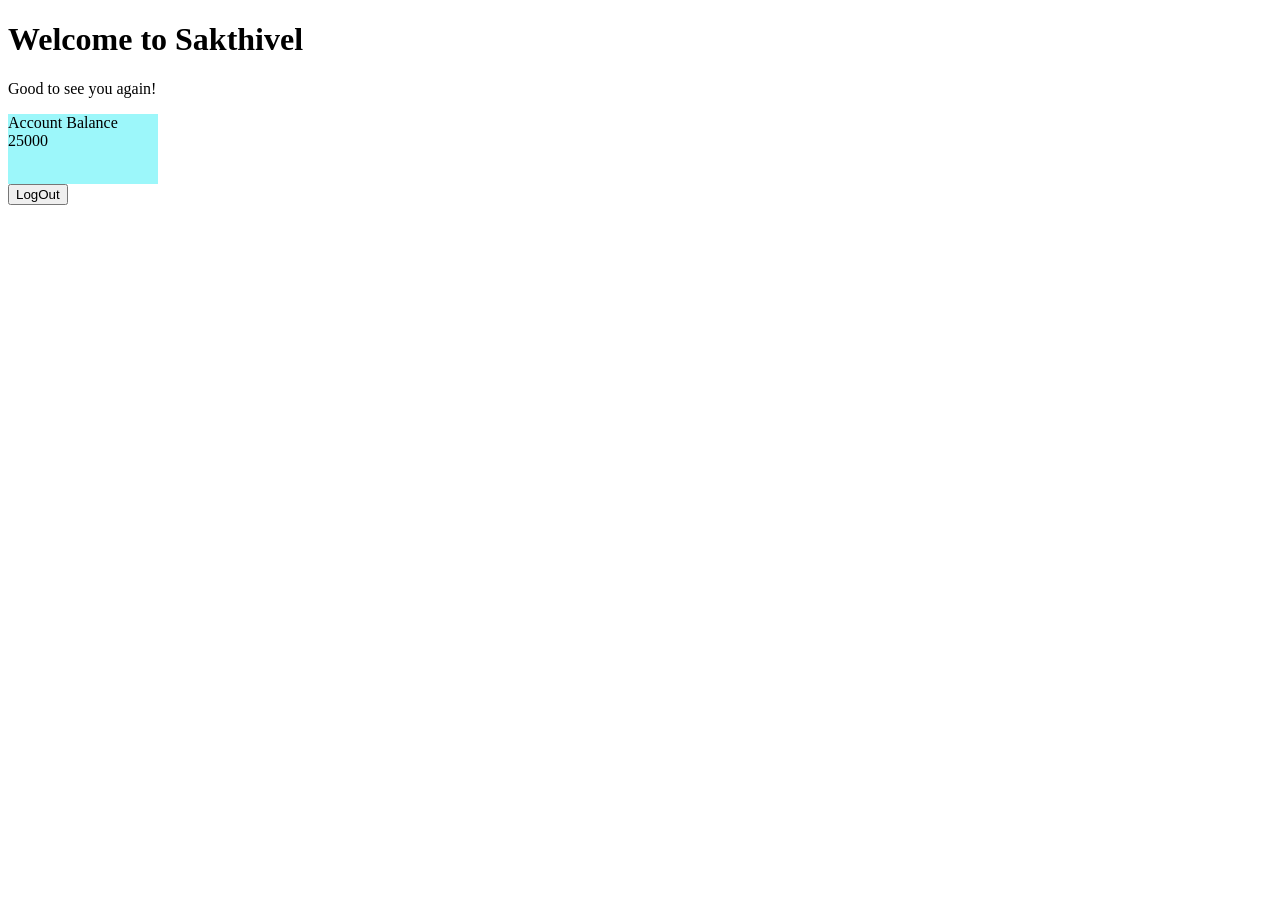
<file: home-dashboard/index.html>
<!DOCTYPE html>
<html lang="en">
<head>
  <meta charset="UTF-8">
  <meta name="viewport" content="width=device-width, initial-scale=1.0">
  <link rel="styleSheet" href= "style.css" />
  <title>Document</title>
</head>
<body>
  <h1>Welcome to Sakthivel</h1>
  <p>Good to see you again!</p>
  <div class="BalanceAmountContainer">
    <label class="accountBalance">Account Balance</label>
    <label class=" balAmt">25000</label>
  </div>
  <div>
    <button onclick="logOut()">LogOut</button>
  </div>
  <script src="script.js"></script>
</body>
</html>
</file>
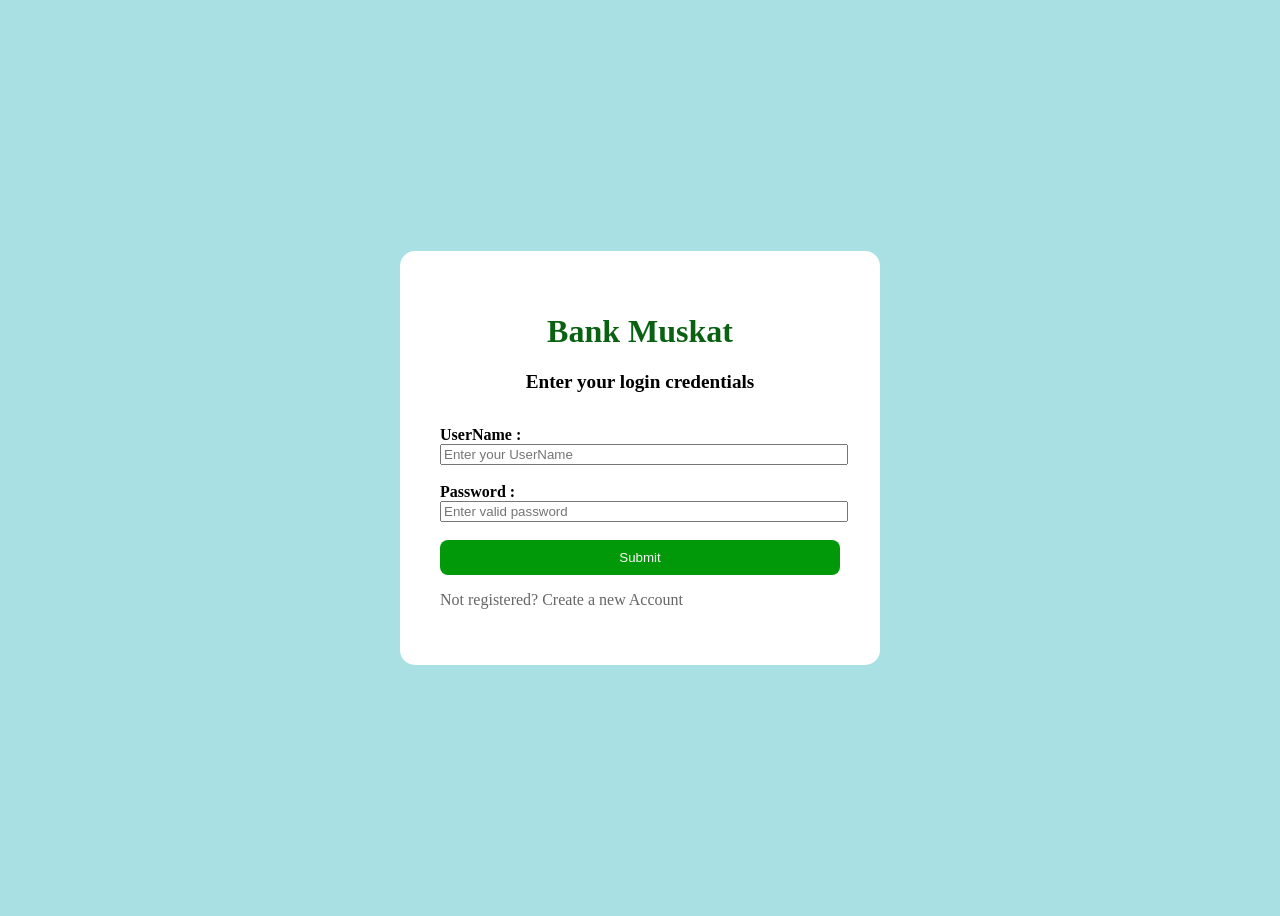
<file: login-page/index.html>
<!DOCTYPE html>
<html lang="en">
  <head>
    <title>Bank Muskat</title>

    <link rel="stylesheet" href="style.css" />
  </head>

  <body>
    <div class="container" id="loginForm">
      <h1 class="topHeader">Bank Muskat</h1>
      <h1 class="loginTitle">Enter your login credentials</h1>

      <div class="inform">
        <label class="username">UserName : </label> <br />
        <input
          type="text"
          placeholder="Enter your UserName"
          id="textusername"
        />
        <br /><br />

        <label class="password">Password : </label> <br />
        <input
          type="text"
          placeholder="Enter valid password"
          id="textpassword"
        />
        <br /><br />

        <button type="button" onclick="login()">Submit</button>

        <p>Not registered? <a> Create a new Account</a></p>
      </div>
    </div>

    <script src="script.js"></script>
  </body>
</html>
</file>
<file: home-dashboard/style.css>
.BalanceAmountContainer{
    padding: 16;
    background-color: rgba(87, 241, 246, 0.585);
    gap: 24;
    height: 70px;
    width: 150px;
}
</file>
<file: login-page/style.css>
body {
  background: #a8e0e4;
  height: 100vh;
  display: flex;
  justify-content: center;
  align-items: center;
}

.container {
  background: white;
  padding: 40px;
  border-radius: 15px;
  text-align: center;
  width: 400px;
}
.inform {
  padding-top: 20px;
    text-align: start;
}
.topHeader {
  color: #0a6111;
}
.loginTitle{
  font-size: larger;
}
label{
  font-weight: bold;
}
p {
  color: #666;
}

button {
  padding: 10px;
  width: 100%;
  border: none;
  background: #019909;
  color: rgb(252, 247, 247);
  border-radius: 8px;
  cursor: pointer;
  transition: 0.3s;
}

button:hover {
  background: #0056b3;
}

input{
  width: 100%;
}
</file>
